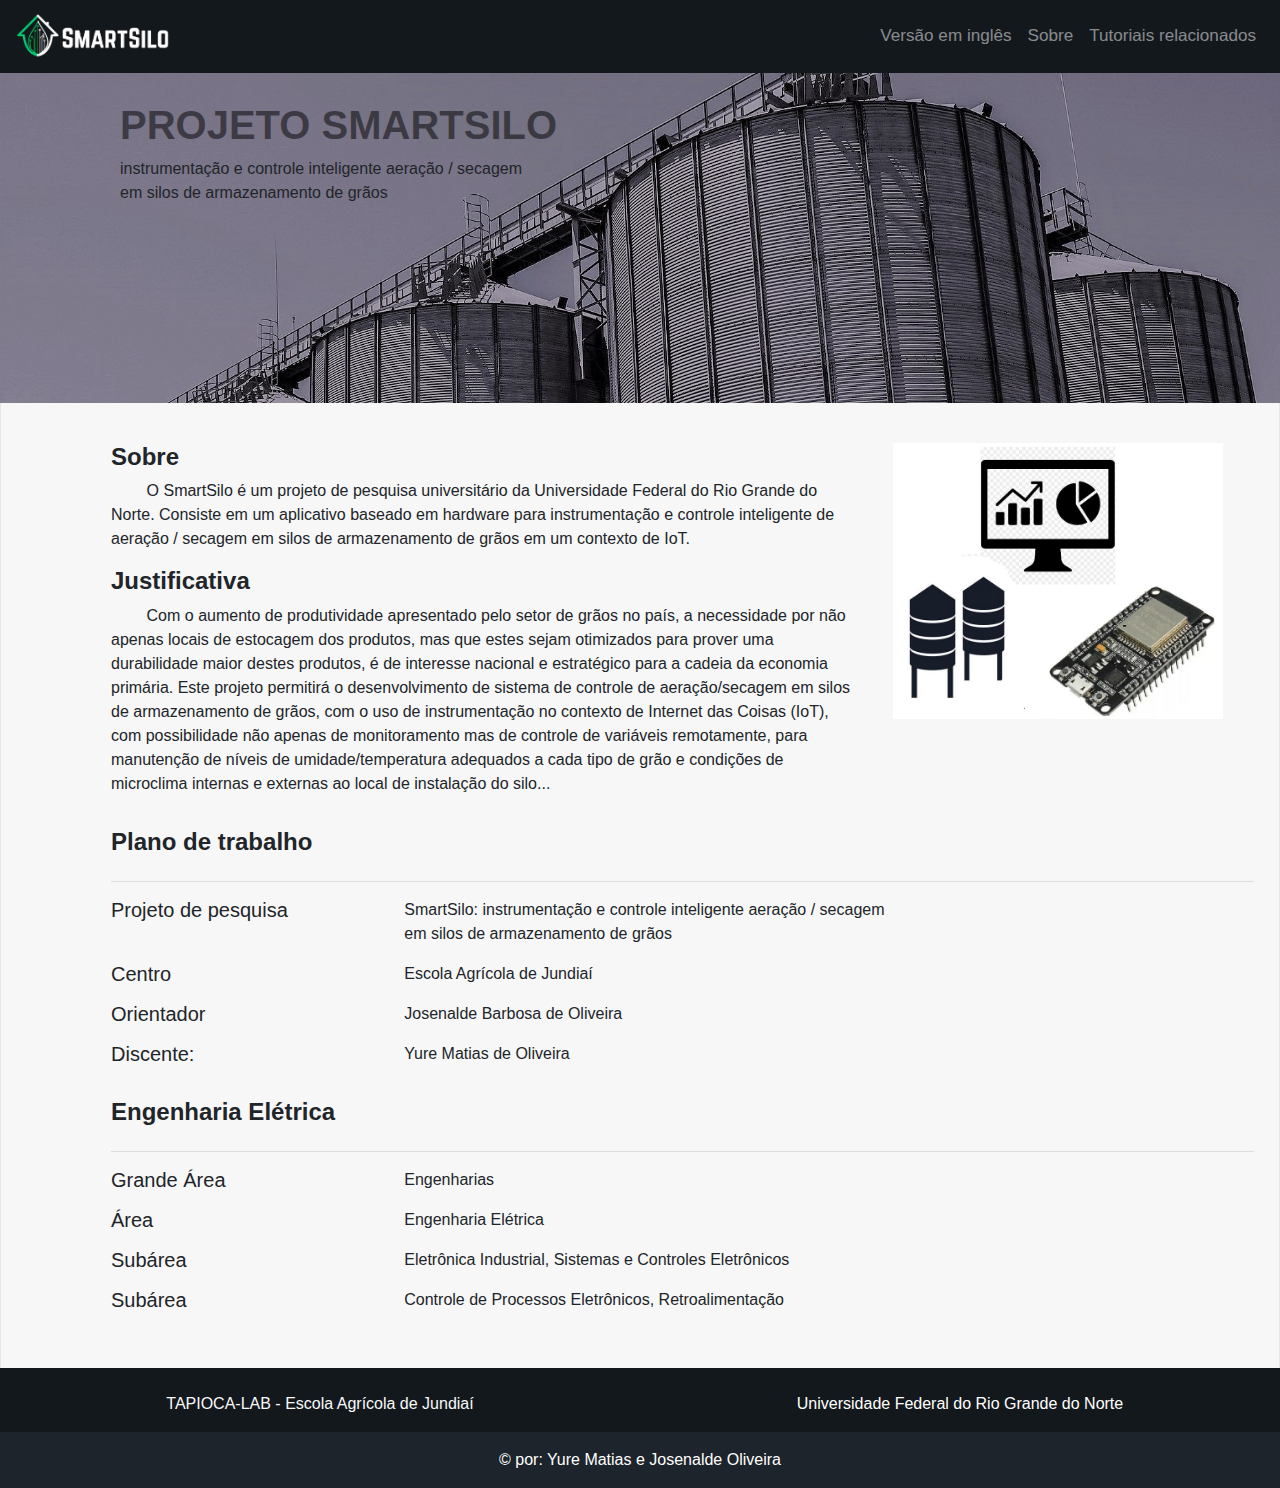
<file: index.html>
<!DOCTYPE html>
<html lang="en">
<head>
  <meta charset="UTF-8">
  <meta name="viewport" content="width=device-width, initial-scale=1.0">
  <title>Document</title>
</head>
<body>
  <script>
    window.location.href = "./html/sobre.html";
  </script>
</body>
</html>
</file>
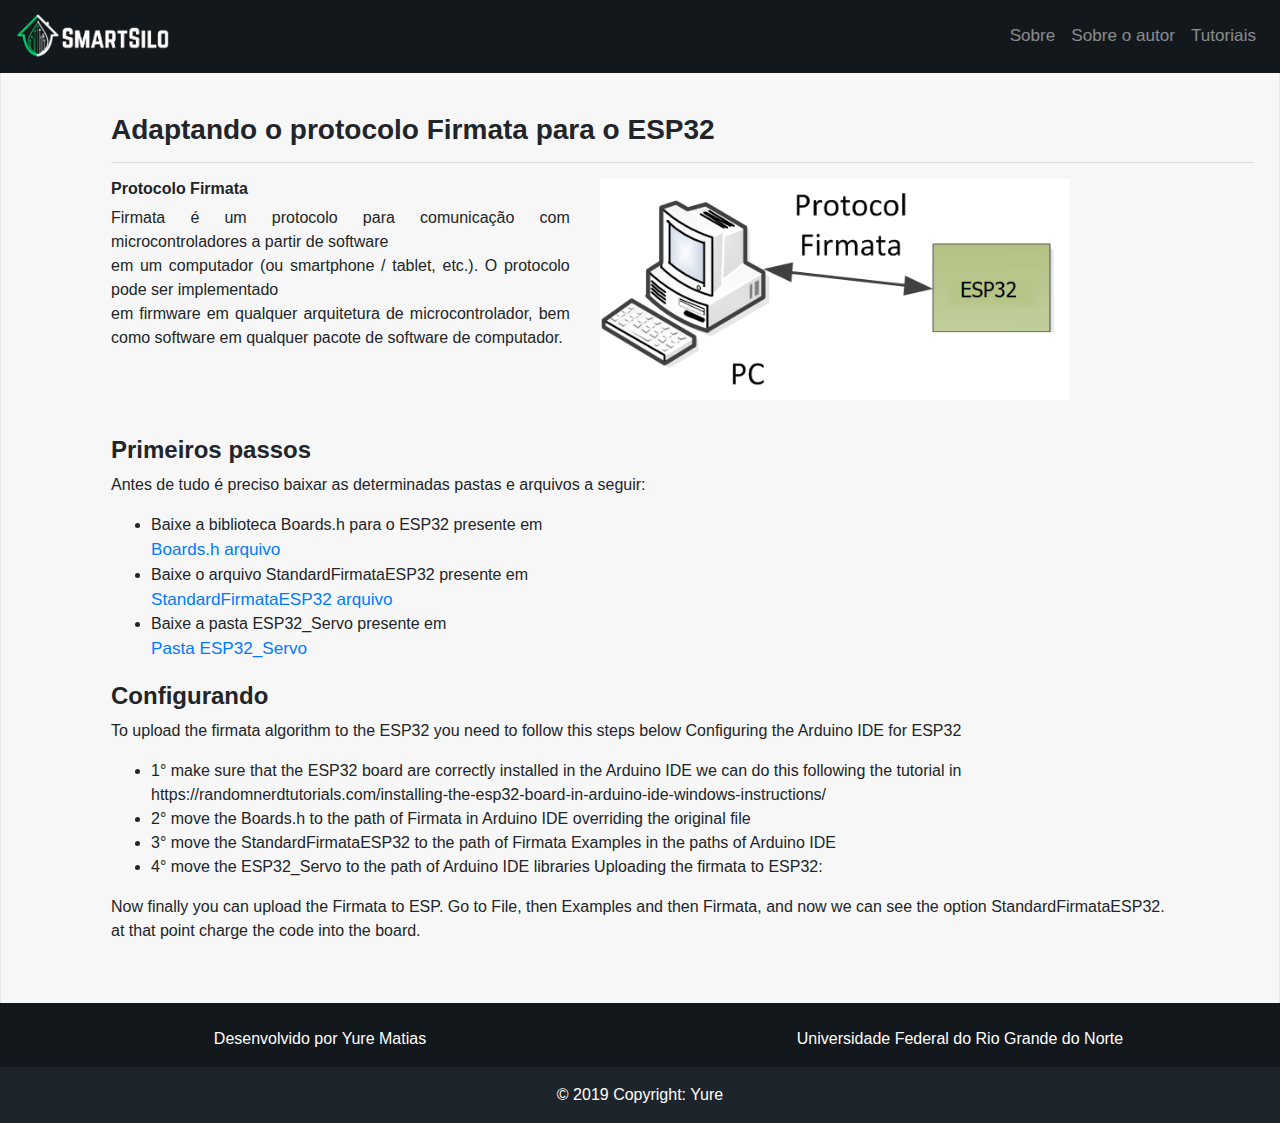
<file: html/firmataesp.html>
<!doctype html>
<html lang="en">

<head>
    <title>Projeto SmartSilo - Sobre</title>
    <!-- Required meta tags -->
    <meta charset="utf-8">
    <meta name="viewport" content="width=device-width, initial-scale=1, shrink-to-fit=no">
    <!-- Bootstrap CSS -->
    <link rel="stylesheet" href="https://stackpath.bootstrapcdn.com/bootstrap/4.3.1/css/bootstrap.min.css"
        integrity="sha384-ggOyR0iXCbMQv3Xipma34MD+dH/1fQ784/j6cY/iJTQUOhcWr7x9JvoRxT2MZw1T" crossorigin="anonymous">
    <link rel="stylesheet" href="../css/custom.css">
</head>

<body>
    <nav class="navbar navbar-expand-sm navbar-dark dark text-light">
        <a class="navbar-brand">
            <img src="../img/smart.png" class="logo">
        </a>
        <button class="navbar-toggler" data-target="#my-nav" data-toggle="collapse" aria-controls="my-nav"
            aria-expanded="false" aria-label="Toggle navigation">
            <span class="navbar-toggler-icon"></span>
        </button>
        <div id="my-nav" class="collapse navbar-collapse">
            <ul class="navbar-nav ml-auto">
                <li class="nav-item">
                    <a class="nav-link" href="../index.html">Sobre<span class="sr-only"></span></a>
                </li>
                <li class="nav-item">
                    <a class="nav-link" href="./autor.html" tabindex="-1" aria-disabled="true">Sobre o autor</a>
                </li>
                <li class="nav-item">
                    <a class="nav-link" href="tutoriais.html" tabindex="-1" aria-disabled="true">
                        Tutoriais
                    </a>
                </li>
            </ul>
        </div>
    </nav>
    <div class="container-fluid padding main mt-20">
        <section>
            <h3 class="font-weight-bold">Adaptando o protocolo Firmata para o ESP32</h4>
                <hr>
                <div class="row">
                    <div class="col-md-5 text-justify">
                        <h6 class="font-weight-bold">Protocolo Firmata</h6>
                        <p>
                            Firmata é um protocolo para comunicação com microcontroladores a partir de software <br>
                            em um computador (ou smartphone / tablet, etc.). O protocolo pode ser implementado <br>
                            em firmware em qualquer arquitetura de microcontrolador, bem como software em qualquer
                            pacote de software de computador.
                        </p>
                    </div>
                    <figure class="col-md-7">
                        <img src="../img/firmata.png" class="img-responsive photo">
                    </figure>
                </div>
        </section>
        <section>
            <h4 class="font-weight-bold">Primeiros passos</h4>
            <p class="text-justify">
                Antes de tudo é preciso baixar as determinadas pastas e arquivos a seguir:
            </p>
            <ul>
                <li class="text-justify">
                    Baixe a biblioteca Boards.h para o ESP32 presente em <br>
                    <a href="https://github.com/Yurematias/smartsilo/blob/master/esp32/Boards.h">
                        Boards.h arquivo
                    </a>
                </li>
                <li>
                    Baixe o arquivo StandardFirmataESP32 presente em <br>
                    <a
                        href="https://github.com/Yurematias/smartsilo/blob/master/esp32/StandardFirmataESP32/StandardFirmataESP32.ino">
                        StandardFirmataESP32 arquivo
                    </a>
                </li>
                <li>
                    Baixe a pasta ESP32_Servo presente em <br>
                    <a href="https://github.com/Yurematias/smartsilo/tree/master/esp32/ESP32_Servo">
                        Pasta ESP32_Servo
                    </a>
                </li>
            </ul>
        </section>
        <section class="">
            <h4 class="font-weight-bold">Configurando</h4>

            <p class="text-justify">
                To upload the firmata algorithm to the ESP32 you need to follow this steps below
                Configuring the Arduino IDE for ESP32
            </p>
            <ul>
                <li class="text-justify">
                    1° make sure that the ESP32 board are correctly installed in the Arduino IDE we can do this
                    following the
                    tutorial in <br>
                    https://randomnerdtutorials.com/installing-the-esp32-board-in-arduino-ide-windows-instructions/
                </li>
                <li class="text-justify">
                    2° move the Boards.h to the path of Firmata in Arduino IDE overriding the original file
                </li>
                <li class="text-justify">
                    3° move the StandardFirmataESP32 to the path of Firmata Examples in the paths of Arduino IDE
                </li>
                <li class="text-justify">
                    4° move the ESP32_Servo to the path of Arduino IDE libraries
                    Uploading the firmata to ESP32:
                </li>
            </ul>
            <p class="text-justify">
                Now finally you can upload the Firmata to ESP. Go to File, then Examples and then Firmata, and now we
                can
                see the option StandardFirmataESP32. <br>
                at that point charge the code into the board.
            </p>
        </section>
    </div>
    <footer class="page-footer font-small teal pt-4 mt-0">
        <div class="container-fluid text-center text-md-center">
            <div class="row">
                <div class="col-md-6 mt-md-0 mt-3">
                    <p>Desenvolvido por Yure Matias</p>
                </div>
                <hr class="clearfix w-100 d-md-none pb-3">
                <div class="col-md-6 mb-md-0 mb-3">
                    <p>Universidade Federal do Rio Grande do Norte</p>
                </div>
            </div>
        </div>
        <div class="footer-copyright text-center py-3">© 2019 Copyright:
            <a href="http://github.com/yurematias"> Yure</a>
        </div>
    </footer>
    <script src="https://code.jquery.com/jquery-3.3.1.slim.min.js"
        integrity="sha384-q8i/X+965DzO0rT7abK41JStQIAqVgRVzpbzo5smXKp4YfRvH+8abtTE1Pi6jizo"
        crossorigin="anonymous"></script>
    <script src="https://cdnjs.cloudflare.com/ajax/libs/popper.js/1.14.7/umd/popper.min.js"
        integrity="sha384-UO2eT0CpHqdSJQ6hJty5KVphtPhzWj9WO1clHTMGa3JDZwrnQq4sF86dIHNDz0W1"
        crossorigin="anonymous"></script>
    <script src="https://stackpath.bootstrapcdn.com/bootstrap/4.3.1/js/bootstrap.min.js"
        integrity="sha384-JjSmVgyd0p3pXB1rRibZUAYoIIy6OrQ6VrjIEaFf/nJGzIxFDsf4x0xIM+B07jRM"
        crossorigin="anonymous"></script>
</body>

</html>
</file>
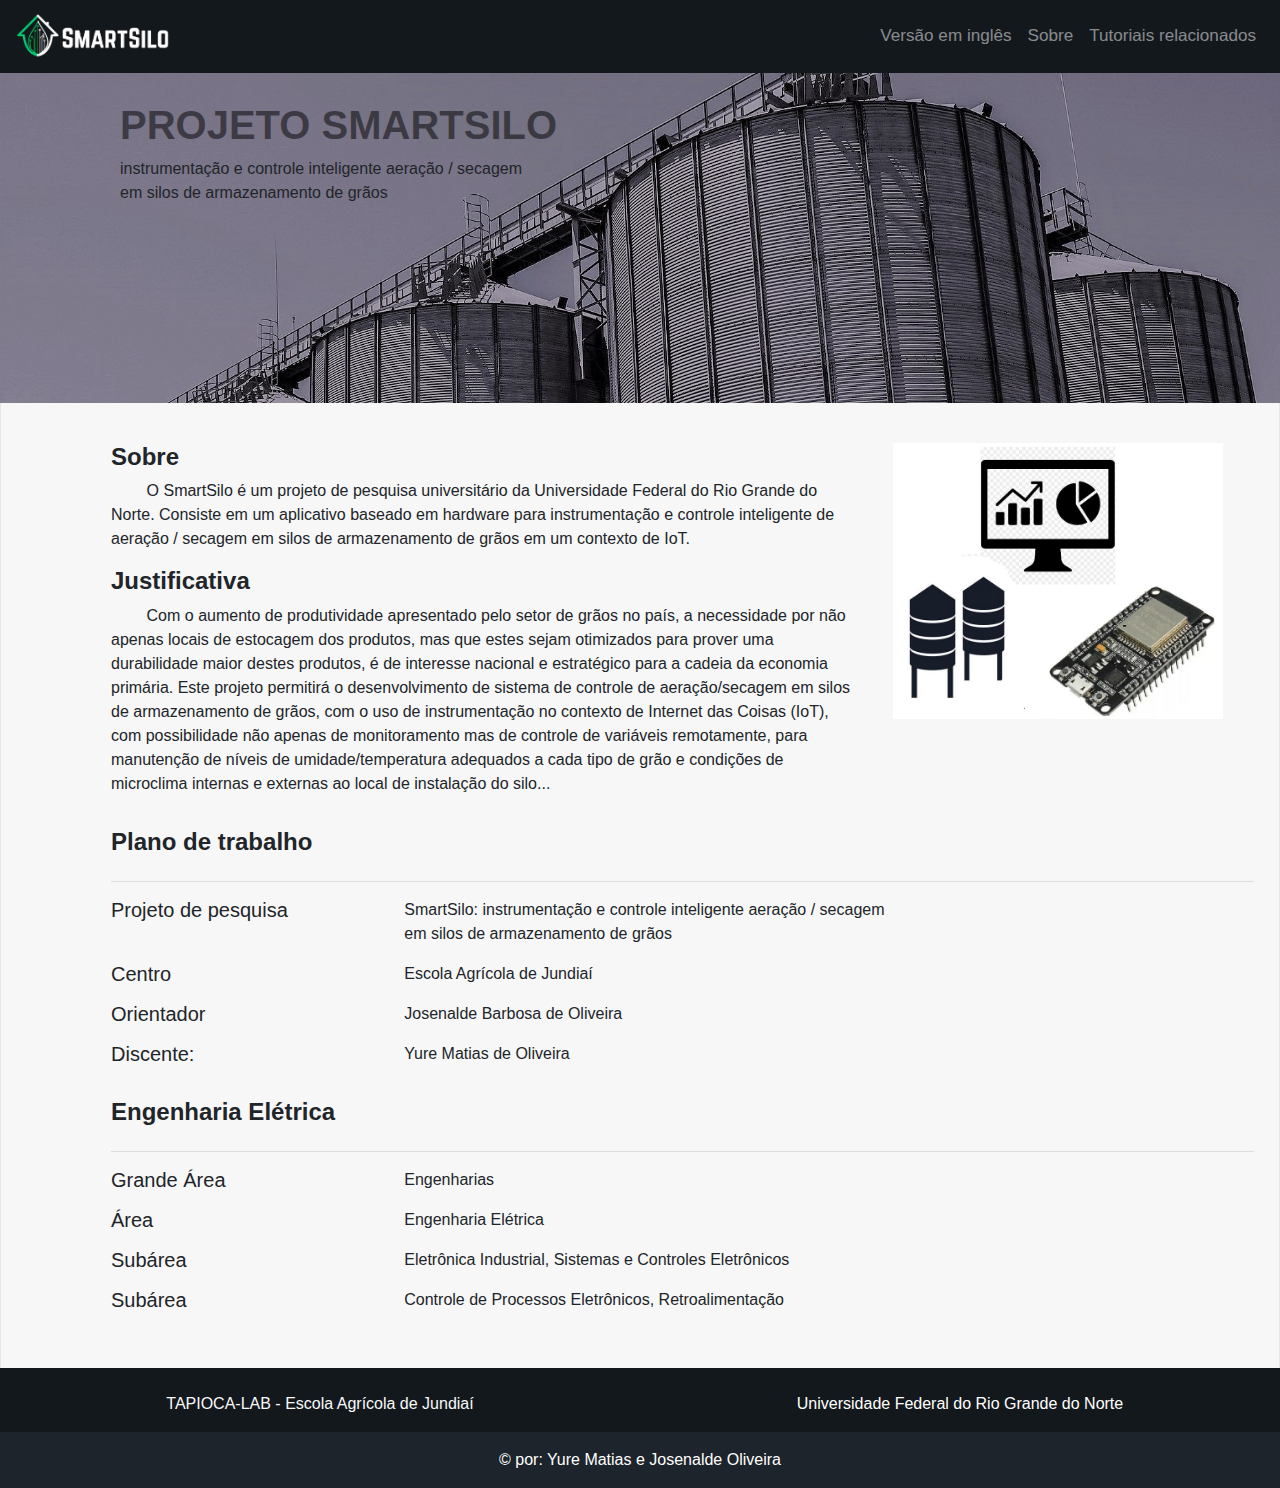
<file: html/sobre.html>
<!doctype html>
<html lang="en">

<head>
  <title>Projeto SmartSilo - Sobre</title>
  <!-- Required meta tags -->
  <meta charset="utf-8">
  <meta name="viewport" content="width=device-width, initial-scale=1, shrink-to-fit=no">
  <!-- Bootstrap CSS -->
  <link rel="stylesheet" href="https://stackpath.bootstrapcdn.com/bootstrap/4.3.1/css/bootstrap.min.css"
    integrity="sha384-ggOyR0iXCbMQv3Xipma34MD+dH/1fQ784/j6cY/iJTQUOhcWr7x9JvoRxT2MZw1T" crossorigin="anonymous">
  <link rel="stylesheet" href="../css/custom.css">
  <link rel="stylesheet" href="../css/flex.css">
</head>

<body>
  <div id="app">
    <div>
      <nav class="navbar navbar-expand-sm navbar-dark dark text-light">
        <a class="navbar-brand" href="/">
          <img src="../img/smart.png" class="logo">
        </a>
        <button class="navbar-toggler" data-target="#my-nav" data-toggle="collapse" aria-controls="my-nav"
          aria-expanded="false" aria-label="Toggle navigation">
          <span class="navbar-toggler-icon"></span>
        </button>
        <div id="my-nav" class="collapse navbar-collapse">
          <ul class="navbar-nav ml-auto">
            <li class="nav-item">
              <a class="nav-link" href="./english/sobre.html" tabindex="-1" aria-disabled="true">Versão em inglês</a>
            </li>
            <li class="nav-item">
              <a class="nav-link" href="./sobre.html">Sobre</a>
            </li>
            <!-- <li class="nav-item">
              <a class="nav-link" href="./instalacao.html" tabindex="-1" aria-disabled="true">Instalação</a>
            </li>
            <li class="nav-item">
              <a class="nav-link" href="./metodologia.html" tabindex="-1" aria-disabled="true">Metodologia</a>
            </li> -->
            <li class="nav-item">
              <a class="nav-link" href="./tutoriais.html" tabindex="-1" aria-disabled="true">Tutoriais relacionados</a>
            </li>
          </ul>
        </div>
      </nav>
      <div class="apresentation d-none d-lg-block">
        <h1 class="font-weight-bold">PROJETO SMARTSILO</h1>
        <p>
          instrumentação e controle inteligente aeração / secagem <br /> em silos de armazenamento de grãos
        </p>
      </div>
    </div>
    <div class="container-fluid main mt-0 mb-0 padding">
      <header class="row" id="header">
        <div class="col-md-8">
          <h4 class="font-weight-bold">Sobre</h4>
          <p class="justify-text">
            &nbsp; &nbsp; &nbsp; &nbsp;
            O SmartSilo é um projeto de pesquisa universitário da Universidade Federal
            do Rio Grande do Norte.
            Consiste em um aplicativo baseado em hardware para instrumentação e controle inteligente de aeração
            / secagem em silos de armazenamento de grãos em um contexto de IoT.
          </p>
          <h4 class="font-weight-bold">Justificativa</h4>
          <p class="justify-text">
            &nbsp; &nbsp; &nbsp; &nbsp;
            Com o aumento de produtividade apresentado pelo setor de grãos no país, a necessidade por não apenas locais de
            estocagem dos produtos, mas que estes sejam otimizados para prover uma durabilidade maior destes produtos, é
            de interesse nacional e estratégico para a cadeia da economia primária. Este projeto permitirá o
            desenvolvimento de sistema de controle de aeração/secagem em silos de armazenamento de grãos, com o uso de
            instrumentação no contexto de Internet das Coisas (IoT), com possibilidade não apenas de monitoramento mas de
            controle de variáveis remotamente, para manutenção de níveis de umidade/temperatura adequados a cada tipo de
            grão e condições de microclima internas e externas ao local de instalação do silo...
          </p>
        </div>
        <div class="col-md-4">
          <img src="../img/demonstration.png" class="img-responsive h-photo" id="demo">
        </div>
      </header>
      <div class="row mt-3">
        <h4 class="col font-weight-bold">
          Plano de trabalho
        </h4>
      </div>
      <hr>
      <div class="row mt-3">
        <h5 class="col-3">
          Projeto de pesquisa
        </h5>
        <p class="col-9">
          SmartSilo: 
          <span>
            instrumentação e controle inteligente aeração / secagem <br /> em silos de armazenamento de grãos
          </span>
        </p>
      </div>
      <div class="row">
        <h5 class="col-3">
          Centro
        </h5>
        <p class="col-9">
          Escola Agrícola de Jundiaí
        </p>
      </div>
      <div class="row">
        <h5 class=" col-3">
          Orientador
        </h5>
        <p class="col-9">
          Josenalde Barbosa de Oliveira
        </p>
      </div>
      <div class="row">
        <h5 class="col-3">
          Discente:
        </h5>
        <p class="col-9">
          Yure Matias de Oliveira
        </p>
      </div>
      <div class="row mt-3">
        <h4 class="col font-weight-bold">
          Engenharia Elétrica
        </h4>
      </div>
      <hr>
      <div class="row">
        <h5 class="col-3">Grande Área</h5>
        <p class="col-9">Engenharias</p>
      </div>
      <div class="row">
        <h5 class="col-3">Área</h5>
        <p class="col-9">Engenharia Elétrica</p>
      </div>
      <div class="row">
        <h5 class="col-3">Subárea</h5>
        <p class="col-9">
          Eletrônica Industrial,
          Sistemas e Controles Eletrônicos
        </p>
      </div>
      <div class="row">
        <h5 class="col-3">Subárea </h5>
        <p class="col-9">
          Controle de Processos Eletrônicos, 
          Retroalimentação
        </p>
      </div>
    </div>
    <footer class="page-footer font-small teal pt-4 mt-0">
      <div class="container-fluid text-center text-md-center">
        <div class="row">
          <div class="col-md-6 mt-md-0 mt-3">
            <p>
              <a class="text-light" 
                href="http://tapioca.eaj.ufrn.br/"
              >
                TAPIOCA-LAB
              </a>
              -
              <a class="text-light" 
                href="https://sigaa.ufrn.br/sigaa/public/departamento/portal.jsf?id=351">
                Escola Agrícola de Jundiaí
              </a>
            </p>
          </div>
          <hr class="clearfix w-100 d-md-none pb-3">
          <div class="col-md-6 mb-md-0 mb-3">
            <p>Universidade Federal do Rio Grande do Norte</p>
          </div>
        </div>
      </div>
      <div class="footer-copyright text-center py-3">© por:
        <a href="http://github.com/yurematias"> Yure Matias</a>
        e 
        <a href="http://lattes.cnpq.br/0503501772199456 ">
          Josenalde Oliveira
        </a>
      </div>
    </footer>
  </div>
  <script src="https://code.jquery.com/jquery-3.3.1.slim.min.js"
    integrity="sha384-q8i/X+965DzO0rT7abK41JStQIAqVgRVzpbzo5smXKp4YfRvH+8abtTE1Pi6jizo"
    crossorigin="anonymous"></script>
  <script src="https://cdnjs.cloudflare.com/ajax/libs/popper.js/1.14.7/umd/popper.min.js"
    integrity="sha384-UO2eT0CpHqdSJQ6hJty5KVphtPhzWj9WO1clHTMGa3JDZwrnQq4sF86dIHNDz0W1"
    crossorigin="anonymous"></script>
  <script src="https://stackpath.bootstrapcdn.com/bootstrap/4.3.1/js/bootstrap.min.js"
    integrity="sha384-JjSmVgyd0p3pXB1rRibZUAYoIIy6OrQ6VrjIEaFf/nJGzIxFDsf4x0xIM+B07jRM"
    crossorigin="anonymous"></script>
</body>

</html>
</file>
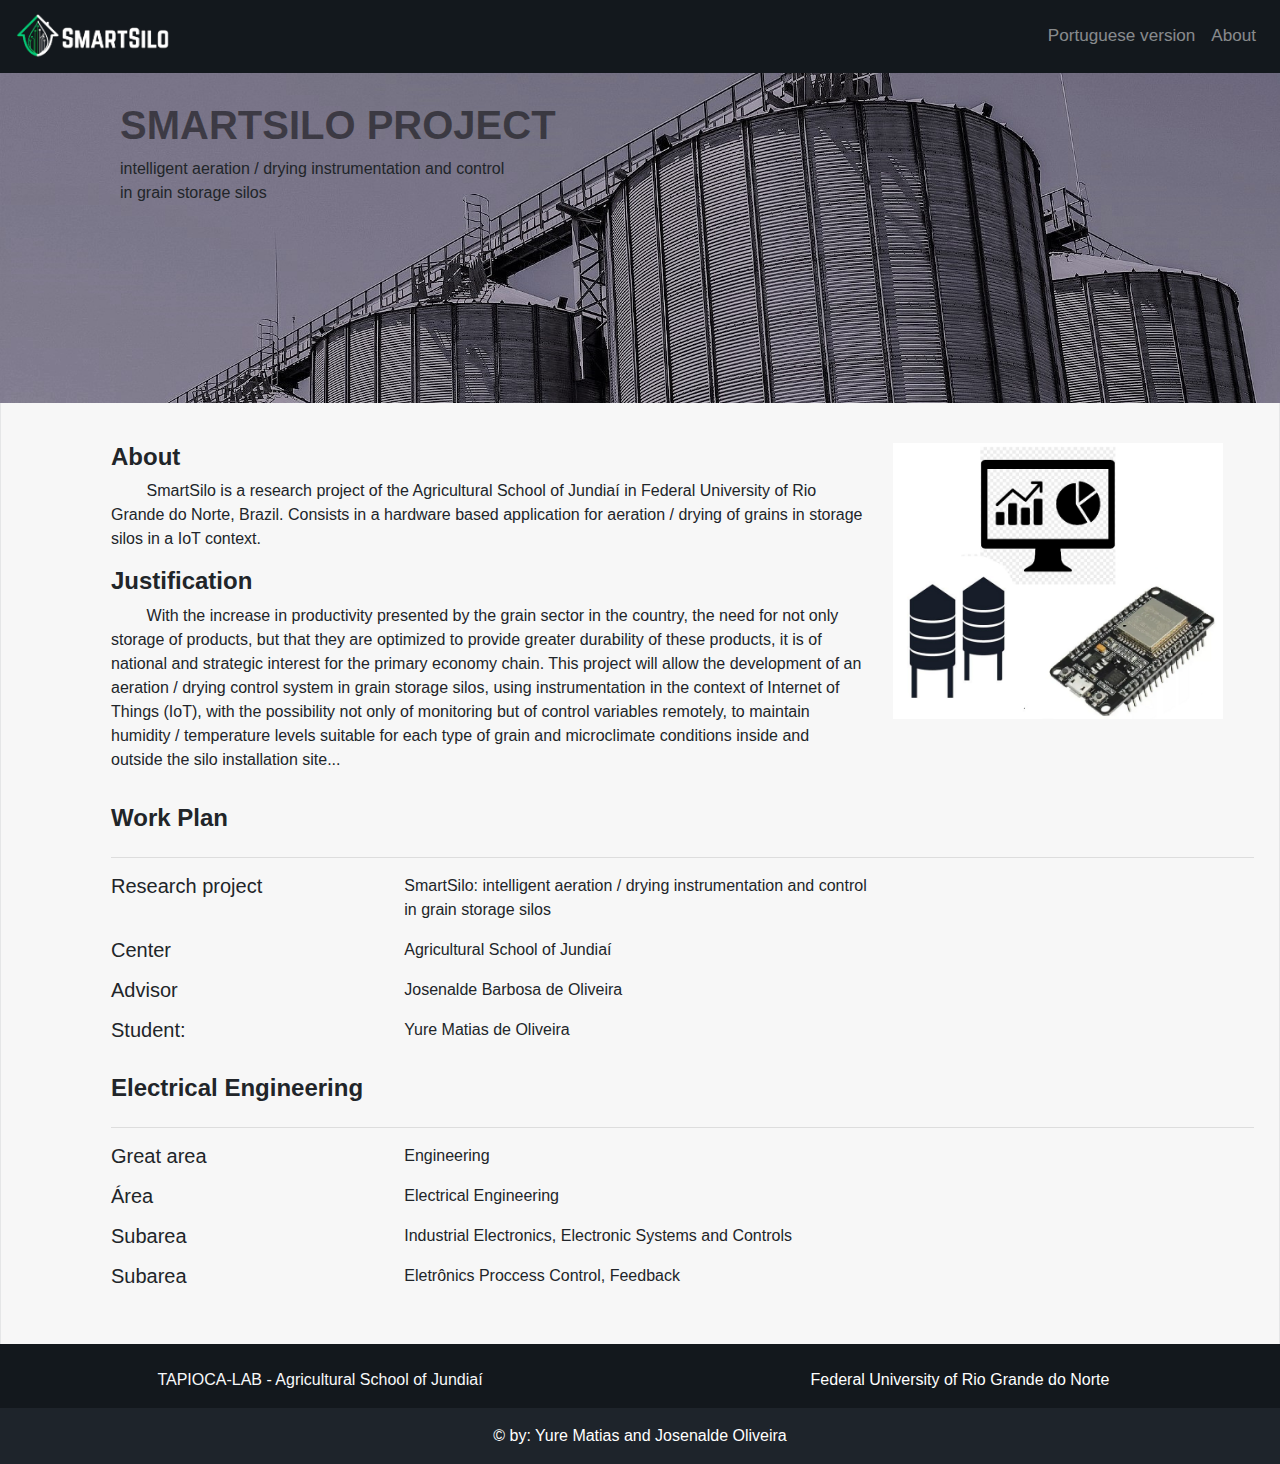
<file: html/english/sobre.html>
<!doctype html>
<html lang="en">

<head>
  <title>Projeto SmartSilo - Sobre</title>
  <!-- Required meta tags -->
  <meta charset="utf-8">
  <meta name="viewport" content="width=device-width, initial-scale=1, shrink-to-fit=no">
  <!-- Bootstrap CSS -->
  <link rel="stylesheet" href="https://stackpath.bootstrapcdn.com/bootstrap/4.3.1/css/bootstrap.min.css"
    integrity="sha384-ggOyR0iXCbMQv3Xipma34MD+dH/1fQ784/j6cY/iJTQUOhcWr7x9JvoRxT2MZw1T" crossorigin="anonymous">
  <link rel="stylesheet" href="../../css/custom.css">
  <link rel="stylesheet" href="../../css/flex.css">
</head>

<body>
  <div id="app">
    <div>
      <nav class="navbar navbar-expand-sm navbar-dark dark text-light">
        <a class="navbar-brand" href="./sobre">
          <img src="../../img/smart.png" class="logo">
        </a>
        <button class="navbar-toggler" data-target="#my-nav" data-toggle="collapse" aria-controls="my-nav"
          aria-expanded="false" aria-label="Toggle navigation">
          <span class="navbar-toggler-icon"></span>
        </button>
        <div id="my-nav" class="collapse navbar-collapse">
          <ul class="navbar-nav ml-auto">
            <li class="nav-item">
              <a class="nav-link" href="../sobre.html" tabindex="-1" aria-disabled="true">Portuguese version</a>
            </li>
            <li class="nav-item">
              <a class="nav-link" href="./sobre.html">About</a>
            </li>
            <!-- <li class="nav-item">
              <a class="nav-link" href="./instalacao.html" tabindex="-1" aria-disabled="true">Installation</a>
            </li>
            <li class="nav-item">
              <a class="nav-link" href="./metodologia.html" tabindex="-1" aria-disabled="true">Methodology</a>
            </li> -->
            <!-- <li class="nav-item">
              <a class="nav-link" href="./tutoriais.html" tabindex="-1" aria-disabled="true">Related tutorials</a>
            </li> -->
          </ul>
        </div>
      </nav>
      <div class="apresentation d-none d-lg-block">
        <h1 class="font-weight-bold">SMARTSILO PROJECT</h1>
        <p>
          intelligent aeration / drying instrumentation and control <br /> in grain storage silos
        </p>
      </div>
    </div>
    <div class="container-fluid main mt-0 mb-0 padding">
      <header class="row" id="header">
        <div class="col-md-8">
          <h4 class="font-weight-bold">About</h4>
          <p class="justify-text">
            &nbsp; &nbsp; &nbsp; &nbsp;
            SmartSilo is a research project of the 
            Agricultural School of Jundiaí in Federal 
            University of Rio Grande do Norte, Brazil.
            Consists in a hardware based application for aeration / drying of grains in storage silos in a IoT context.
          </p>
          <h4 class="font-weight-bold">Justification</h4>
          <p class="justify-text">
            &nbsp; &nbsp; &nbsp; &nbsp;
            With the increase in productivity presented by the grain sector in the country, the need for not only
            storage of products, but that they are optimized to provide greater durability of these products, it is
            of national and strategic interest for the primary economy chain. This project will allow the
            development of an aeration / drying control system in grain storage silos, using
            instrumentation in the context of Internet of Things (IoT), with the possibility not only of monitoring but of
            control variables remotely, to maintain humidity / temperature levels suitable for each type of
            grain and microclimate conditions inside and outside the silo installation site...
          </p>
        </div>
        <div class="col-md-4">
          <img src="../../img/demonstration.png" class="img-responsive h-photo" id="demo">
        </div>
      </header>
      <div class="row mt-3">
        <h4 class="col font-weight-bold">
          Work Plan
        </h4>
      </div>
      <hr>
      <div class="row mt-3">
        <h5 class="col-3">
          Research project
        </h5>
        <p class="col-9">
          SmartSilo: 
          <span>
            intelligent aeration / drying instrumentation and control <br /> in grain storage silos
          </span>
        </p>
      </div>
      <div class="row">
        <h5 class="col-3">
          Center
        </h5>
        <p class="col-9">
          Agricultural School of Jundiaí
        </p>
      </div>
      <div class="row">
        <h5 class=" col-3">
          Advisor
        </h5>
        <p class="col-9">
          Josenalde Barbosa de Oliveira
        </p>
      </div>
      <div class="row">
        <h5 class="col-3">
          Student:
        </h5>
        <p class="col-9">
          Yure Matias de Oliveira
        </p>
      </div>
      <div class="row mt-3">
        <h4 class="col font-weight-bold">
          Electrical Engineering
        </h4>
      </div>
      <hr>
      <div class="row">
        <h5 class="col-3">Great area</h5>
        <p class="col-9">Engineering</p>
      </div>
      <div class="row">
        <h5 class="col-3">Área</h5>
        <p class="col-9">Electrical Engineering</p>
      </div>
      <div class="row">
        <h5 class="col-3">Subarea</h5>
        <p class="col-9">
          Industrial Electronics,
          Electronic Systems and Controls
        </p>
      </div>
      <div class="row">
        <h5 class="col-3">Subarea </h5>
        <p class="col-9">
          Eletrônics Proccess Control, 
          Feedback
        </p>
      </div>
    </div>
    <footer class="page-footer font-small teal pt-4 mt-0">
      <div class="container-fluid text-center text-md-center">
        <div class="row">
          <div class="col-md-6 mt-md-0 mt-3">
            <p>
              <a class="text-light" 
                href="http://tapioca.eaj.ufrn.br/?page_id=50&lang=en"
              >
                TAPIOCA-LAB
              </a>
              -
              <a class="text-light" 
                href="https://sigaa.ufrn.br/sigaa/public/departamento/portal.jsf?id=351">
                Agricultural School of Jundiaí
              </a>
            </p>
          </div>
          <hr class="clearfix w-100 d-md-none pb-3">
          <div class="col-md-6 mb-md-0 mb-3">
            <p>Federal University of Rio Grande do Norte</p>
          </div>
        </div>
      </div>
      <div class="footer-copyright text-center py-3">© by:
        <a href="http://github.com/yurematias"> Yure Matias</a>
        and 
        <a href="http://lattes.cnpq.br/0503501772199456 ">
          Josenalde Oliveira
        </a>
      </div>
    </footer>
  </div>
  <script src="https://code.jquery.com/jquery-3.3.1.slim.min.js"
    integrity="sha384-q8i/X+965DzO0rT7abK41JStQIAqVgRVzpbzo5smXKp4YfRvH+8abtTE1Pi6jizo"
    crossorigin="anonymous"></script>
  <script src="https://cdnjs.cloudflare.com/ajax/libs/popper.js/1.14.7/umd/popper.min.js"
    integrity="sha384-UO2eT0CpHqdSJQ6hJty5KVphtPhzWj9WO1clHTMGa3JDZwrnQq4sF86dIHNDz0W1"
    crossorigin="anonymous"></script>
  <script src="https://stackpath.bootstrapcdn.com/bootstrap/4.3.1/js/bootstrap.min.js"
    integrity="sha384-JjSmVgyd0p3pXB1rRibZUAYoIIy6OrQ6VrjIEaFf/nJGzIxFDsf4x0xIM+B07jRM"
    crossorigin="anonymous"></script>
</body>

</html>
</file>
<file: css/custom.css>
.logo{
  width: 180px;  
  cursor: pointer;
}

.dark {
  background-color: #13181d;
}

.margin-top{
  margin-top: 36px;
}

#demo {
  width: 330px;
}

.prettyprint {
  padding: 10px;
}

xmp.prettyprint {
  border-collapse: collapse !important;
  white-space: pre-wrap;       /* Since CSS 2.1 */
  white-space: -moz-pre-wrap;  /* Mozilla, since 1999 */
  white-space: -pre-wrap;      /* Opera 4-6 */
  white-space: -o-pre-wrap;    /* Opera 7 */
  word-wrap: break-word;       /* Internet Explorer 5.5+ */
}

pre {
  height: 100%;
}

.apresentation{
  padding: 28px 120px;
  user-select: none;
  width: 100%;
  height: 330px;
  background-size: cover;
  background-image: url("../img/cover.jpg");
}

.apresentation > h1 {
  font-size: 40px;
  color: rgba(0, 0, 0, 0.507);
}

ul li a{
  font-size: 1.07rem;
}

.ufrn-img{
  width: 120px;
}

.small-photo{
  max-width: 420px;
}

.main{
  background-color: #f7f7f7;
  border-style: solid;
  border-color: #e5e6e7;
  border-top-width: 0px;
  border-bottom-width: 0px;
  border-right-width: 1px;
  border-left-width: 1px;
}

.command{
  width: 250px;
  background-color: #DDD;
}

footer{
  margin-top: 40px;
  color: white;
  background-color: #13181d;
}

.footer-copyright{
  background-color: #1e242b;
}

body {
  background-color: rgb(237, 237, 242);
}

.footer-copyright a{
  color: white;
}

section{
  margin-bottom: 20px;
}

@media (min-width: 576px) {
  .padding{
    padding-left: 110px;
    padding-right: 110px;
    padding-top: 40px;
    padding-bottom: 40px;
  }
  .padding-dash{
    padding-left: 20px;
    padding-right: 10px;
    padding-top: 40px;
    padding-bottom: 40px;
  }
}

@media (min-width: 768px) {
  .padding{
    padding-left: 110px;
    padding-right: 110px;
    padding-top: 40px;
    padding-bottom: 40px;
  }
  .padding-dash{
    padding-left: 40px;
    padding-right: 15px;
    padding-top: 40px;
    padding-bottom: 40px;
  }
}

@media (min-width: 992px) {
  .padding{
    padding-left: 110px;
    padding-right: 110px;
    padding-top: 40px;
    padding-bottom: 40px;
  }
  .padding-dash{
    padding-left: 70px;
    padding-right: 20px;
    padding-top: 40px;
    padding-bottom: 40px;
  }
}

@media (min-width: 1200px) {
  .padding{
    padding-left: 110px;
    padding-right: 25px;
    padding-top: 40px;
    padding-bottom: 40px;
  }
  .padding-dash{
    padding-left: 100px;
    padding-right: 30px;
    padding-top: 40px;
    padding-bottom: 40px;
  }
}

.img-responsive{
  width: 100%;
}

.about{
  background-color: #f1f6fc;
}

.profile{
  max-width: 400px;
}

.cnpq{
  background-color: #989ca0;
}

.ufrn{
  background-color: #6c7074;
}

.navigation{
  margin: 0px 0px 0px 0px;
}

.photo{
  max-width: 470px;
}


.large-photo{
  max-width: 600px;
}

.h-photo{
  max-height: 400px;
  width: auto;
}

.icon{
  width: 22px;
}

.little-photo{
  max-width: 370px;
}

.container{
  margin-top: 20px;
}

.card-img{
  max-width: 500px;
}

.card-t{
  background-color: #e7e9eb;
}

.card-t:hover{
  background-color: #dbdbdb;
  border-style: solid;
  transform: scale(1.005);
}
</file>
<file: css/flex.css>
.flex {
    display: flex;
}
.flex.horizontal {
    flex-direction: row;
}
.flex.vertical {
    flex-direction: column;
}
.flex.justify-around {
    justify-content: space-around;
}
.flex.justify-center {
    justify-content: center
}
.flex.justify-between {
    justify-content: space-between
}
.flex.justify-evenly {
    justify-content: space-evenly;
}
.flex.align-center {
    align-items: center;
}
.flex.align-around {
    align-items: space-around;
}
.flex.align-between {
    align-items: space-between;
}
</file>
